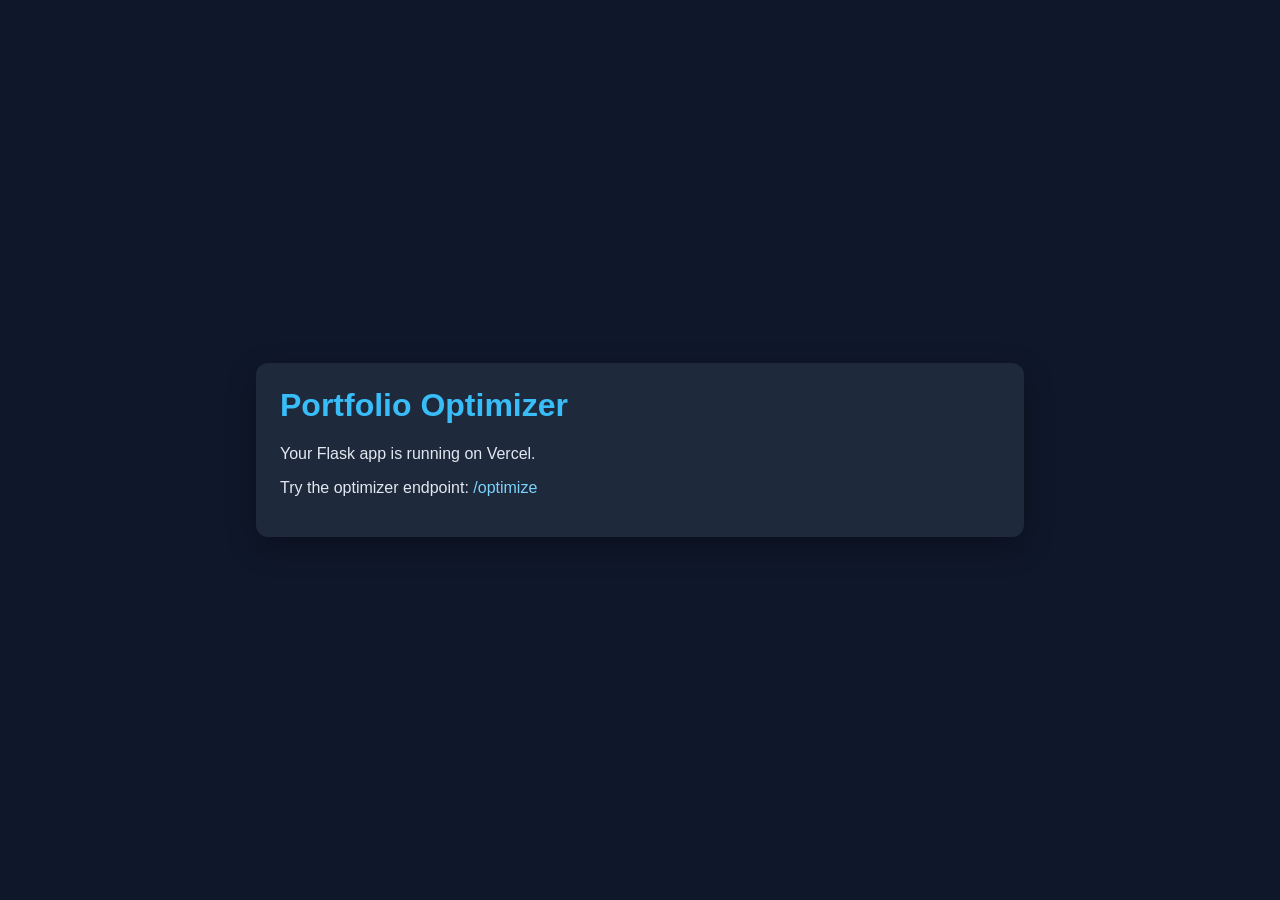
<file: opimizer-main/templates/index.html>
<!DOCTYPE html>
<html lang="en">
<head>
  <meta charset="UTF-8" />
  <meta name="viewport" content="width=device-width, initial-scale=1.0" />
  <title>Portfolio Optimizer</title>
  <style>
    body {
      margin: 0;
      font-family: Arial, sans-serif;
      background: #0f172a;
      color: #e2e8f0;
      display: flex;
      min-height: 100vh;
      align-items: center;
      justify-content: center;
    }
    .card {
      max-width: 720px;
      width: 92%;
      background: #1e293b;
      border-radius: 12px;
      padding: 24px;
      box-shadow: 0 10px 30px rgba(0, 0, 0, 0.3);
    }
    h1 {
      margin-top: 0;
      color: #38bdf8;
    }
    a {
      color: #7dd3fc;
      text-decoration: none;
    }
    a:hover {
      text-decoration: underline;
    }
  </style>
</head>
<body>
  <main class="card">
    <h1>Portfolio Optimizer</h1>
    <p>Your Flask app is running on Vercel.</p>
    <p>Try the optimizer endpoint: <a href="/optimize">/optimize</a></p>
  </main>
</body>
</html>
</file>
